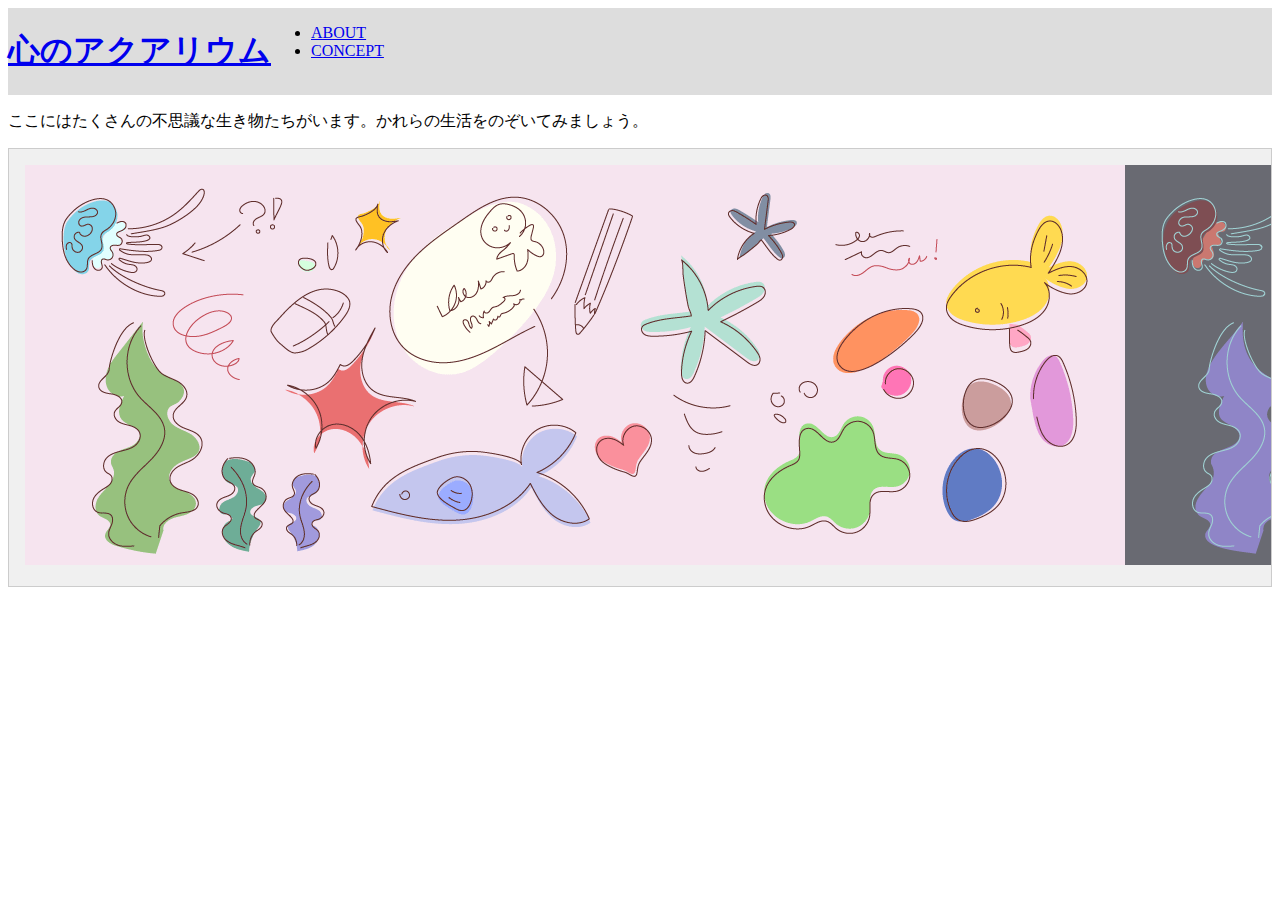
<file: index.html>
<!DOCTYPE html>
<html lang="ja">
<head>
    <meta charset="UTF-8">
    <title>心のアクアリウム</title>
    <meta name="description" content="架空の生物であふれる、作品のアクアリウム">
    <link rel="stylesheet" href="css/style.css">
</head>
<body>
    <header class="header">
        <div class="header_logo">
            <a href="index.html"><h1>心のアクアリウム</h1></a>
        </div>
        <nav class="nav">
            <ul>
                <li><a href="about.html">ABOUT</a></li>
                <li><a href="concept.html">CONCEPT</a></li>
            </ul>
        </nav>
    </header>
    
    <p>ここにはたくさんの不思議な生き物たちがいます。かれらの生活をのぞいてみましょう。</p>

    <div class="scroll_container">
        <div class="scroll_item item1">
            <img src="images/kokoro_aquarium_top.png" alt="ピンクの背景に魚や抽象図形が描かれたイラスト">
        </div>
        <div class="scroll_item item2">
            <img src="images/kokoro_aquarium_dark.png" alt="ダーク">
        </div>
        <div class="scroll_item item3">
            <img src="images/twilight_blue.png" alt="青の背景に線画のサンゴ">
        </div>
        <div class="scroll_item item4">
            <img src="images/twilight_white.png" alt="薄いベージュの背景に線画のサンゴ">
        </div>
                <div class="scroll_item item5">
            <img src="images/the_paradise_lively.png" alt="カラフルな線画の架空生物のイラスト">
        </div>
        <div class="scroll_item item6">
            <img src="images/the_paradise_order.png" alt="青の背景に白い線画の架空生物のイラスト">
        </div>

    </div>
    
    
</body>
</html>
</file>
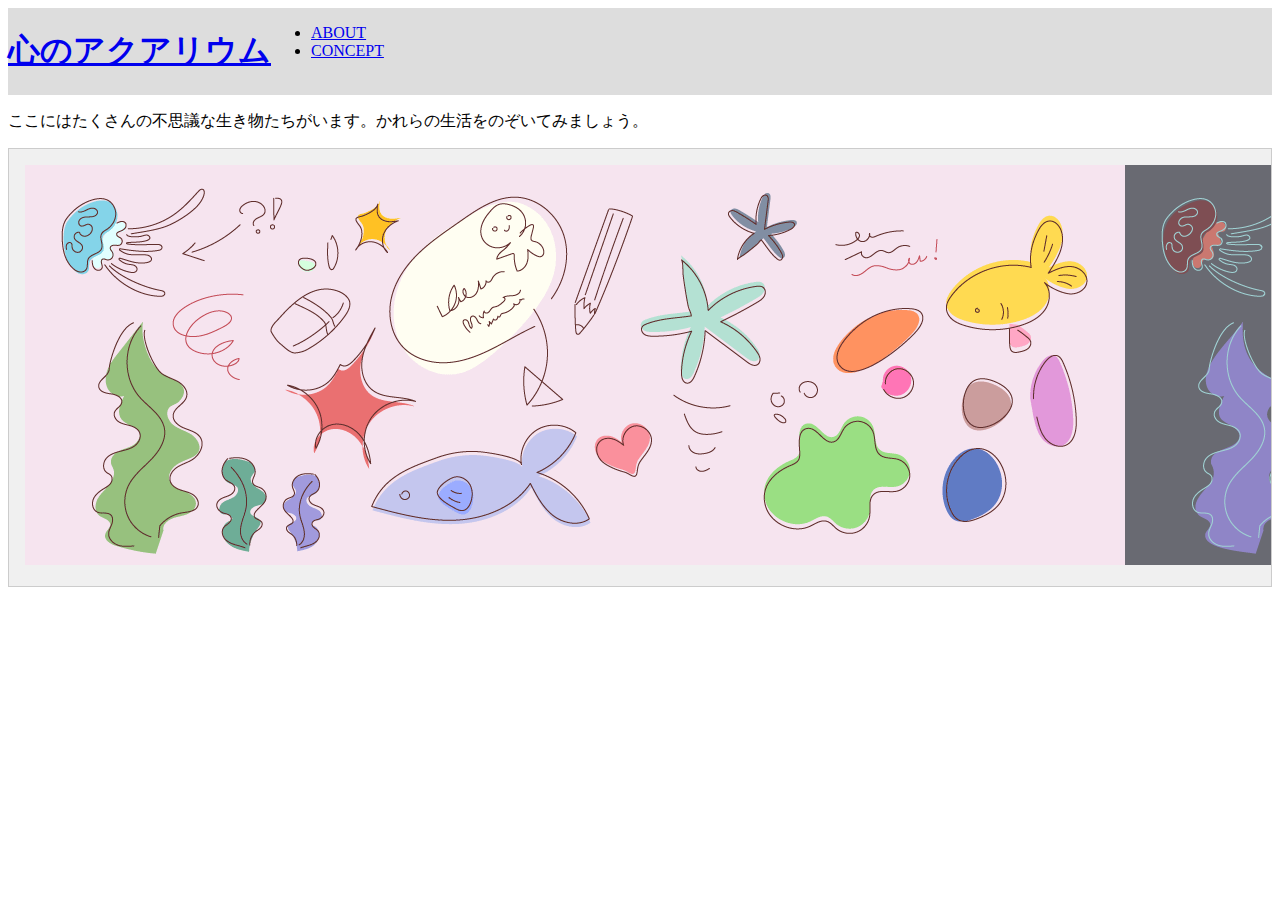
<file: html/index.html>
<!DOCTYPE html>
<html lang="ja">
<head>
    <meta charset="UTF-8">
    <title>心のアクアリウム</title>
    <meta name="description" content="架空の生物であふれる、作品のアクアリウム">
    <link rel="stylesheet" href="../css/style.css">
</head>
<body>
    <header class="header">
        <div class="header_logo">
            <a href="index.html"><h1>心のアクアリウム</h1></a>
        </div>
        <nav class="nav">
            <ul>
                <li><a href="about.html">ABOUT</a></li>
                <li><a href="concept.html">CONCEPT</a></li>
            </ul>
        </nav>
    </header>
    
    <p>ここにはたくさんの不思議な生き物たちがいます。かれらの生活をのぞいてみましょう。</p>

    <div class="scroll_container">
        <div class="scroll_item item1">
            <img src="../images/kokoro_aquarium_top.png" alt="ピンクの背景に魚や抽象図形が描かれたイラスト">
        </div>
        <div class="scroll_item item2">
            <img src="../images/kokoro_aquarium_dark.png" alt="ダーク">
        </div>
        <div class="scroll_item item3">
            <img src="../images/twilight_blue.png" alt="青の背景に線画のサンゴ">
        </div>
        <div class="scroll_item item4">
            <img src="../images/twilight_white.png" alt="薄いベージュの背景に線画のサンゴ">
        </div>
    </div>
    
    
</body>
</html>
</file>
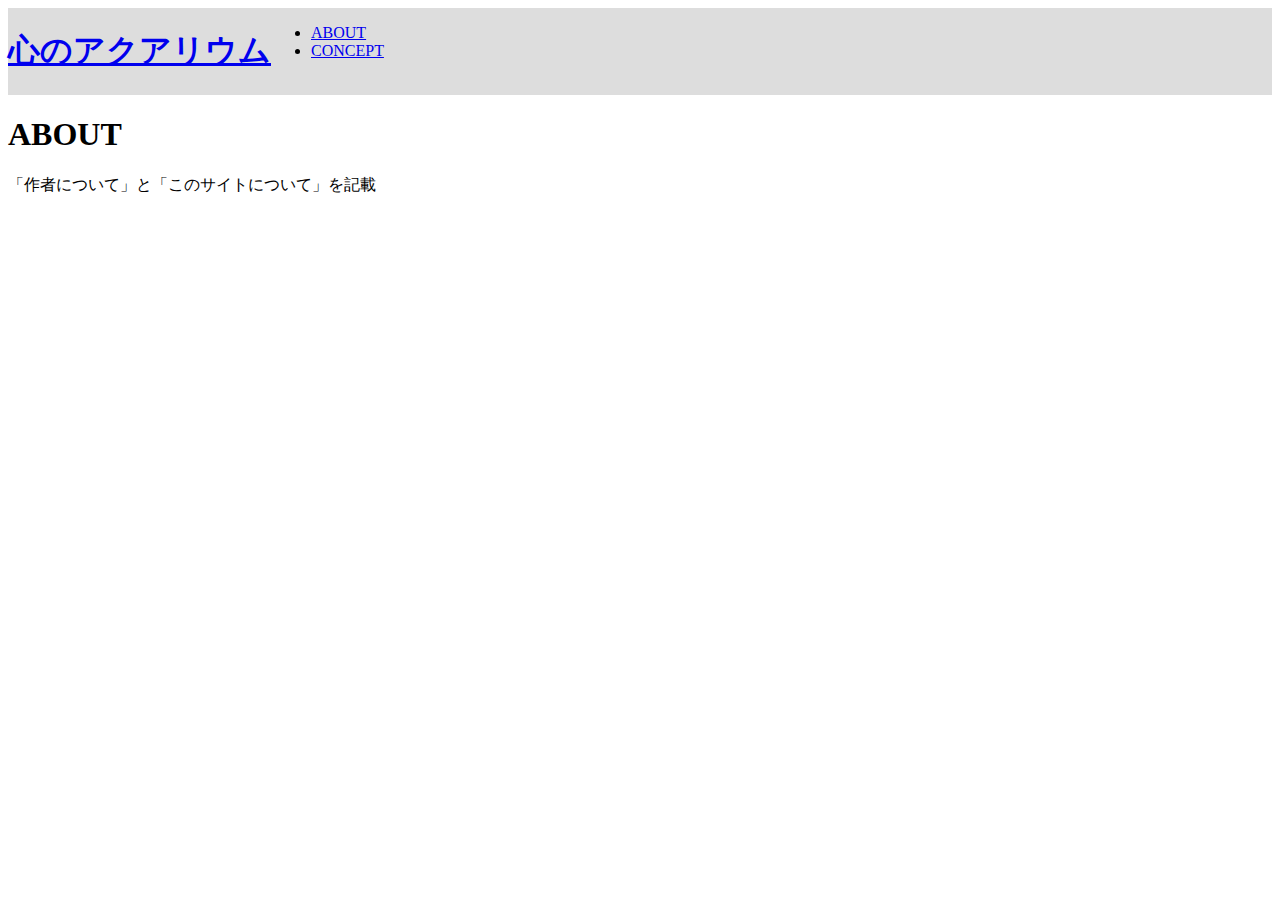
<file: about.html>
<!DOCTYPE html>
<html lang="ja">
<head>
    <meta charset="UTF-8">
    <meta name="viewport" content="width=device-width, initial-scale=1.0">
    <title>about - 心のアクアリウム</title>
    <link rel="stylesheet" href="css/style.css">
</head>
<body>
    <header class="header">
        <div class="header_logo">
            <a href="index.html"><h1>心のアクアリウム</h1></a>
        </div>
        <nav class="nav">
            <ul>
                <li><a href="about.html">ABOUT</a></li>
                <li><a href="concept.html">CONCEPT</a></li>
            </ul>
        </nav>
    </header>
    <h1>ABOUT</h1>
    <P>「作者について」と「このサイトについて」を記載</P>
    
</body>
</html>
</file>
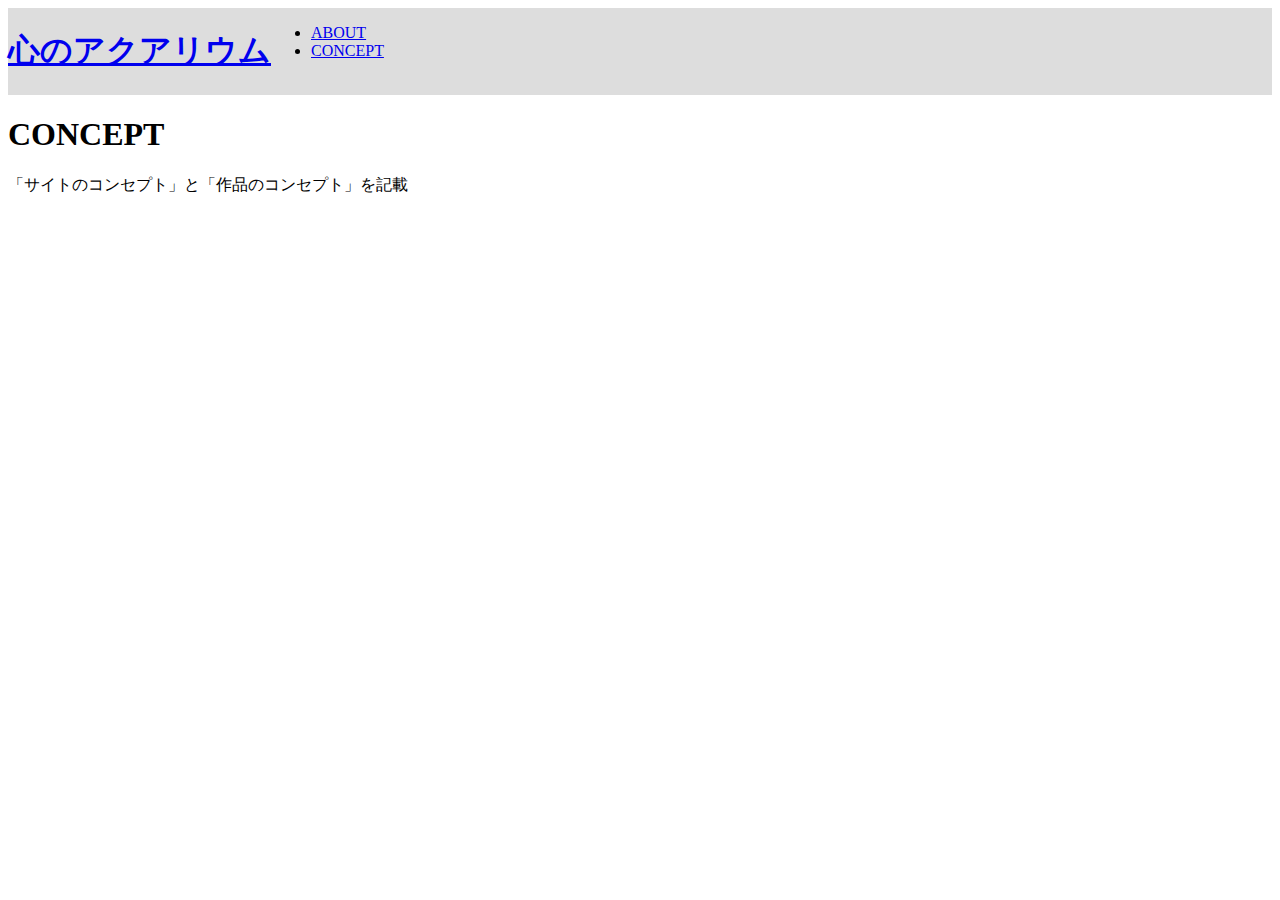
<file: concept.html>
<!DOCTYPE html>
<html lang="ja">
<head>
    <meta charset="UTF-8">
    <title>心のアクアリウム</title>
    <meta name="description" content="架空の生物であふれる、作品のアクアリウム">
    <link rel="stylesheet" href="css/style.css">
</head>
<body>
    <header class="header">
        <div class="header_logo">
            <a href="index.html"><h1>心のアクアリウム</h1></a>
        </div>
        <nav class="nav">
            <ul>
                <li><a href="about.html">ABOUT</a></li>
                <li><a href="concept.html">CONCEPT</a></li>
            </ul>
        </nav>
    </header>
    <h1>CONCEPT</h1>
    <p>「サイトのコンセプト」と「作品のコンセプト」を記載</p>
</body>
</html>
</file>
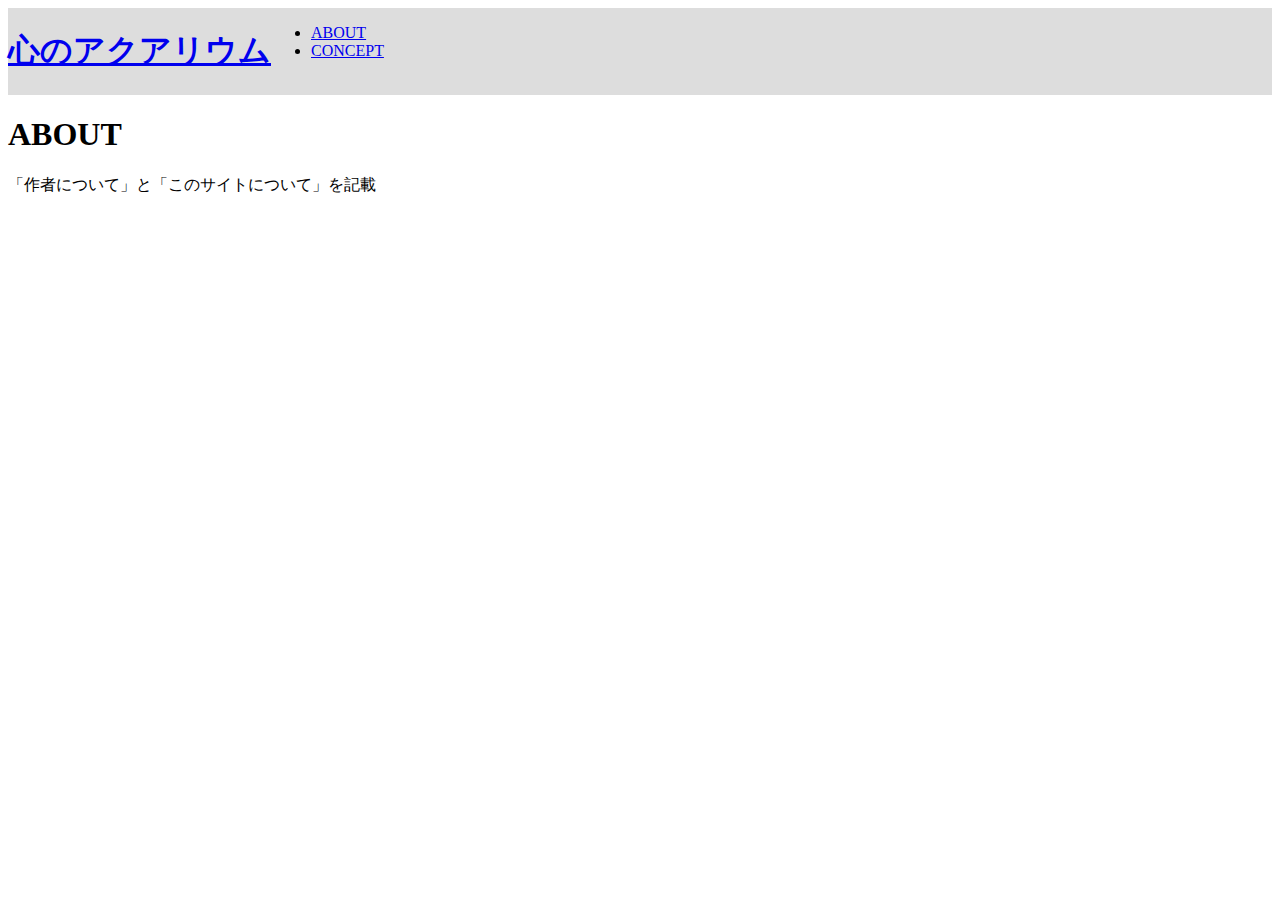
<file: html/about.html>
<!DOCTYPE html>
<html lang="ja">
<head>
    <meta charset="UTF-8">
    <meta name="viewport" content="width=device-width, initial-scale=1.0">
    <title>about - 心のアクアリウム</title>
    <link rel="stylesheet" href="../css/style.css">
</head>
<body>
    <header class="header">
        <div class="header_logo">
            <a href="index.html"><h1>心のアクアリウム</h1></a>
        </div>
        <nav class="nav">
            <ul>
                <li><a href="about.html">ABOUT</a></li>
                <li><a href="concept.html">CONCEPT</a></li>
            </ul>
        </nav>
    </header>
    <h1>ABOUT</h1>
    <P>「作者について」と「このサイトについて」を記載</P>
    
</body>
</html>
</file>
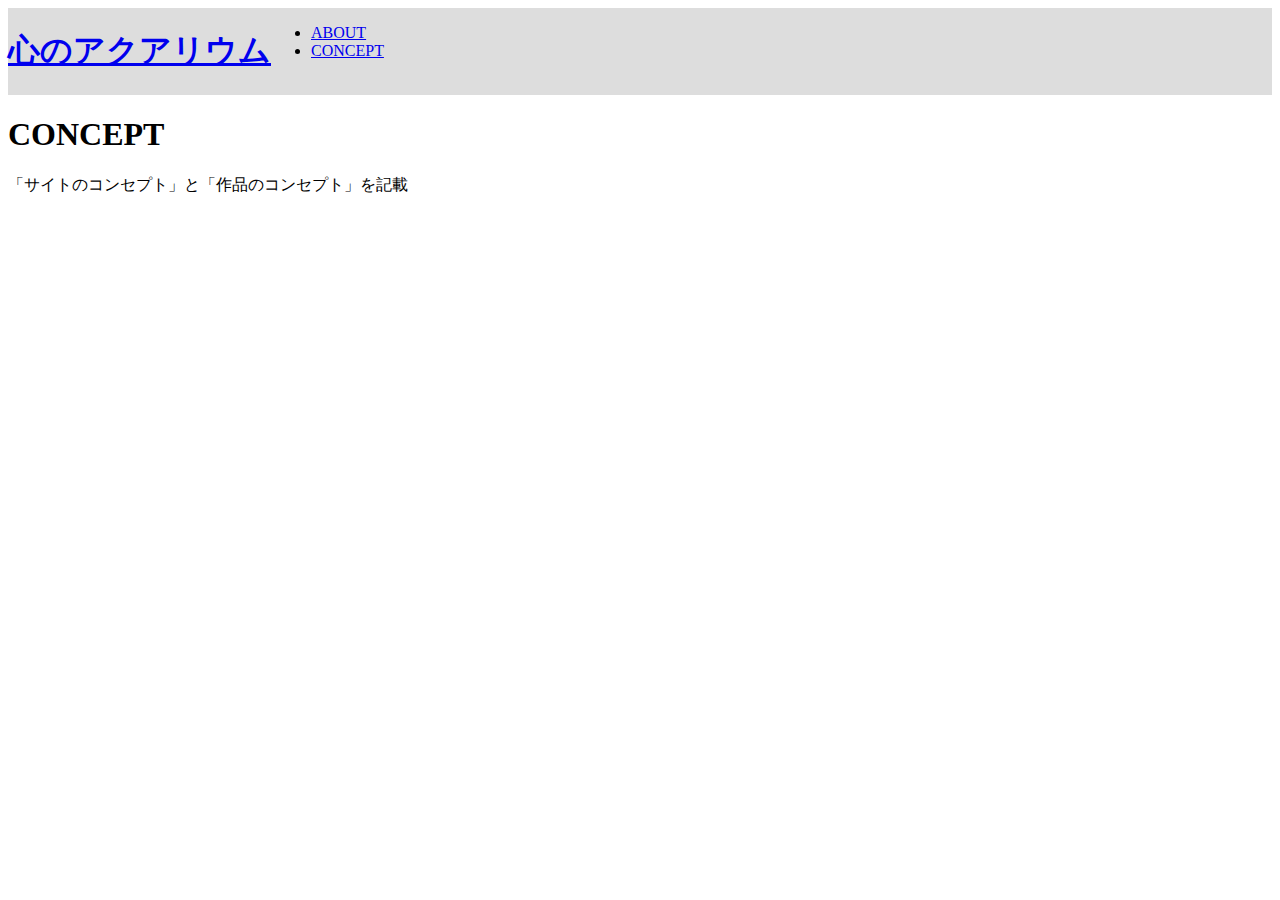
<file: html/concept.html>
<!DOCTYPE html>
<html lang="ja">
<head>
    <meta charset="UTF-8">
    <title>心のアクアリウム</title>
    <meta name="description" content="架空の生物であふれる、作品のアクアリウム">
    <link rel="stylesheet" href="../css/style.css">
</head>
<body>
    <header class="header">
        <div class="header_logo">
            <a href="index.html"><h1>心のアクアリウム</h1></a>
        </div>
        <nav class="nav">
            <ul>
                <li><a href="about.html">ABOUT</a></li>
                <li><a href="concept.html">CONCEPT</a></li>
            </ul>
        </nav>
    </header>
    <h1>CONCEPT</h1>
    <p>「サイトのコンセプト」と「作品のコンセプト」を記載</p>
</body>
</html>
</file>
<file: css/style.css>
@charset "UTF-8";

.header {
  background: #DDD;
  display: flex;
}

.scroll_container {
  width: 100%; /* 親の幅は画面いっぱい */
  background-color: #f0f0f0; /* 薄いグレー */
  padding: 16px;
  border: 1px solid #ccc;
  box-sizing: border-box; /* paddingを含めて幅100%にするため */
  display: flex; /*要素を横並びに*/
  overflow-x: auto; /*はみ出した時だけ、スクロールバーを表示します。はみ出していない時は表示しません。*/
}

.scroll-item {
  width: 200px; /* アイテムの幅を200pxに固定 */
  height: 150px;
  margin-right: 12px; /* アイテム間の余白 */
  justify-content: center;
  align-items: center;
  flex-shrink: 0; /* 縮まないようにする 親の幅に合わせて縮まないで（縮小率0）という意味 */
}
</file>
